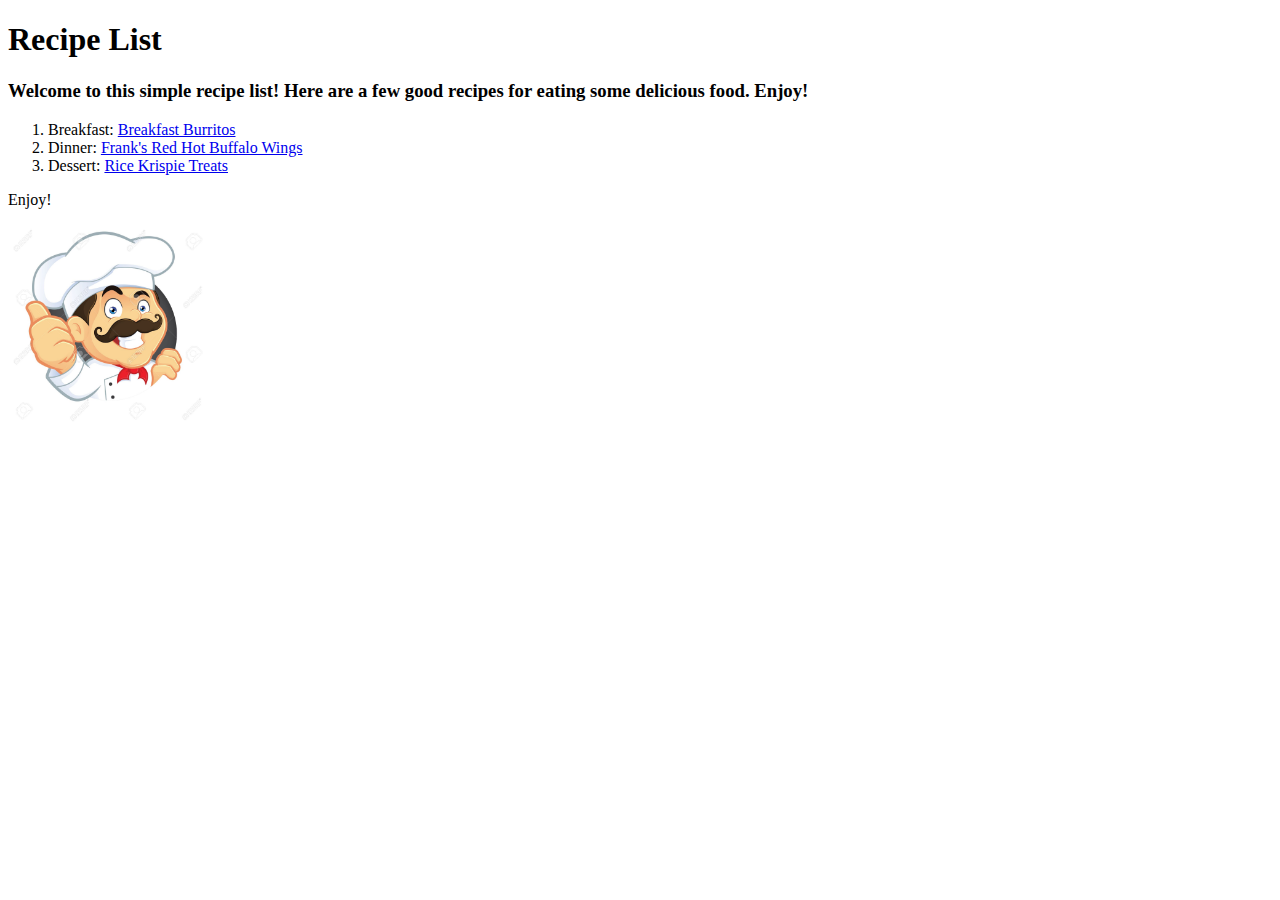
<file: index.html>
<!DOCTYPE html>
<html lang="en">
<head>
    <meta charset="UTF-8">
    <meta name="viewport" content="width=device-width, initial-scale=1.0">
    <title>Recipe List</title>
</head>
<body>
    
    <h1>Recipe List</h1>
    <h3>Welcome to this simple recipe list! Here are a few good recipes for eating some delicious food. Enjoy!</h3>
    <ol>
        <li>Breakfast: <a href="./Recipes/Breakfast.html"> Breakfast Burritos</a> </li>
        <li>Dinner: <a href="./Recipes/Dinner.html"> Frank's Red Hot Buffalo Wings</a> </li>
        <li>Dessert: <a href="./Recipes/Dessert.html"> Rice Krispie Treats</a> </li>
    </ol>
    <p>Enjoy!</p>
    <img src="./Images/chef-giving-thumbs-up.jpg" alt="Chef thumbs up"
    width="200" height="200">

</body>
</html>
</file>
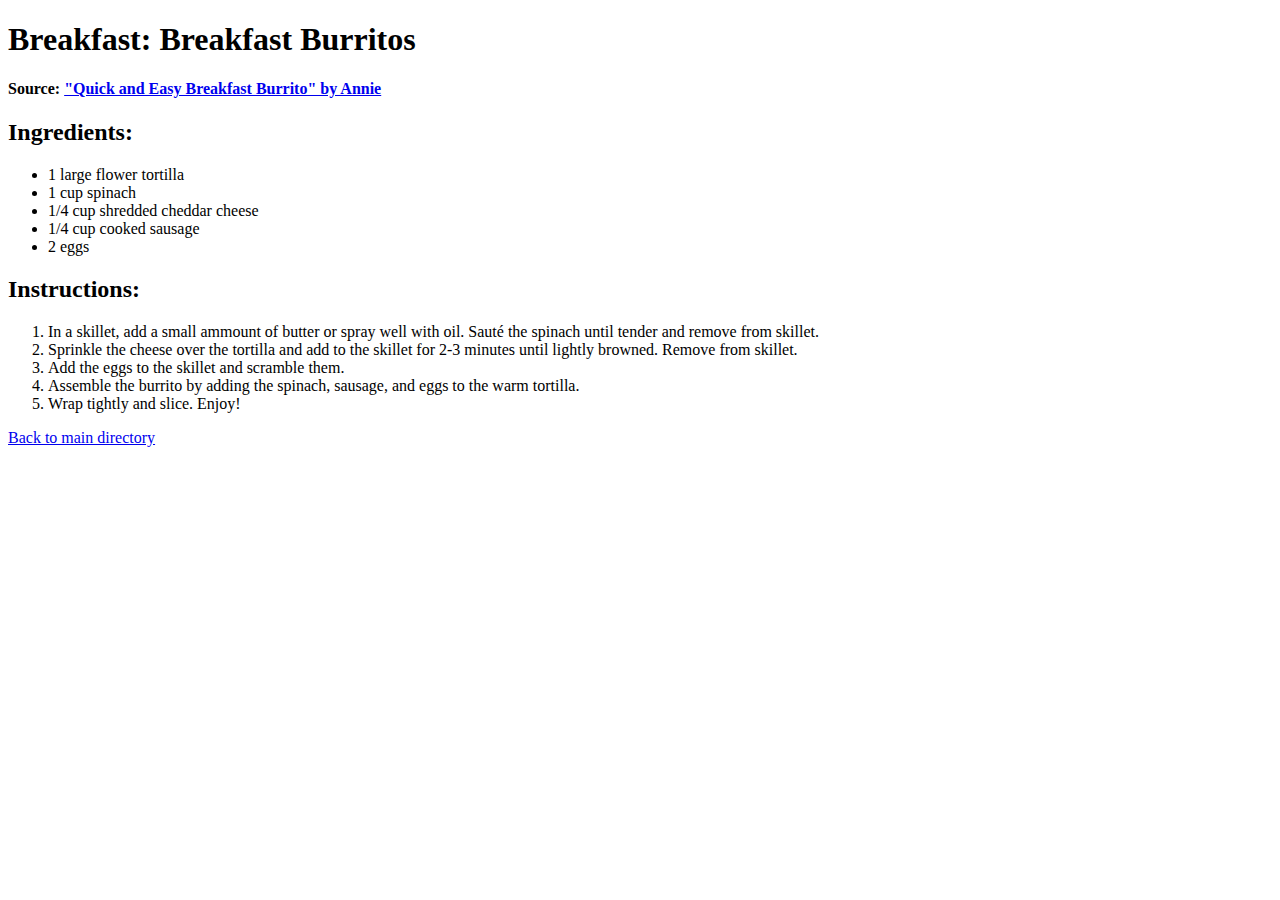
<file: Recipes/Breakfast.html>
<!DOCTYPE html>
<html lang="en">
<head>
    <meta charset="UTF-8">
    <meta name="viewport" content="width=device-width, initial-scale=1.0">
    <title>Breakfast Recipe</title>
</head>
<body>
    
    <h1>Breakfast: Breakfast Burritos</h1>

    <h4>Source: <a href="https://easywraprecipes.com/quick-and-easy-breakfast-burrito/" target="_blank" rel="noopener noreferrer">"Quick and Easy Breakfast Burrito" by Annie</a></h4>

    <h2>Ingredients:</h2>
    <ul>
        <li>1 large flower tortilla</li>
        <li>1 cup spinach</li>
        <li>1/4 cup shredded cheddar cheese</li>
        <li>1/4 cup cooked sausage</li>
        <li>2 eggs</li>
    </ul>

    <h2>Instructions:</h2>
    <ol>
        <li>In a skillet, add a small ammount of butter or spray well with oil. Sauté the spinach until tender and remove from skillet.</li>
        <li>Sprinkle the cheese over the tortilla and add to the skillet for 2-3 minutes until lightly browned. Remove from skillet.</li>
        <li>Add the eggs to the skillet and scramble them.</li>
        <li>Assemble the burrito by adding the spinach, sausage, and eggs to the warm tortilla.</li>
        <li>Wrap tightly and slice. Enjoy!</li>
    </ol>

    <a href="../index.html">Back to main directory</a>

</body>
</html>
</file>
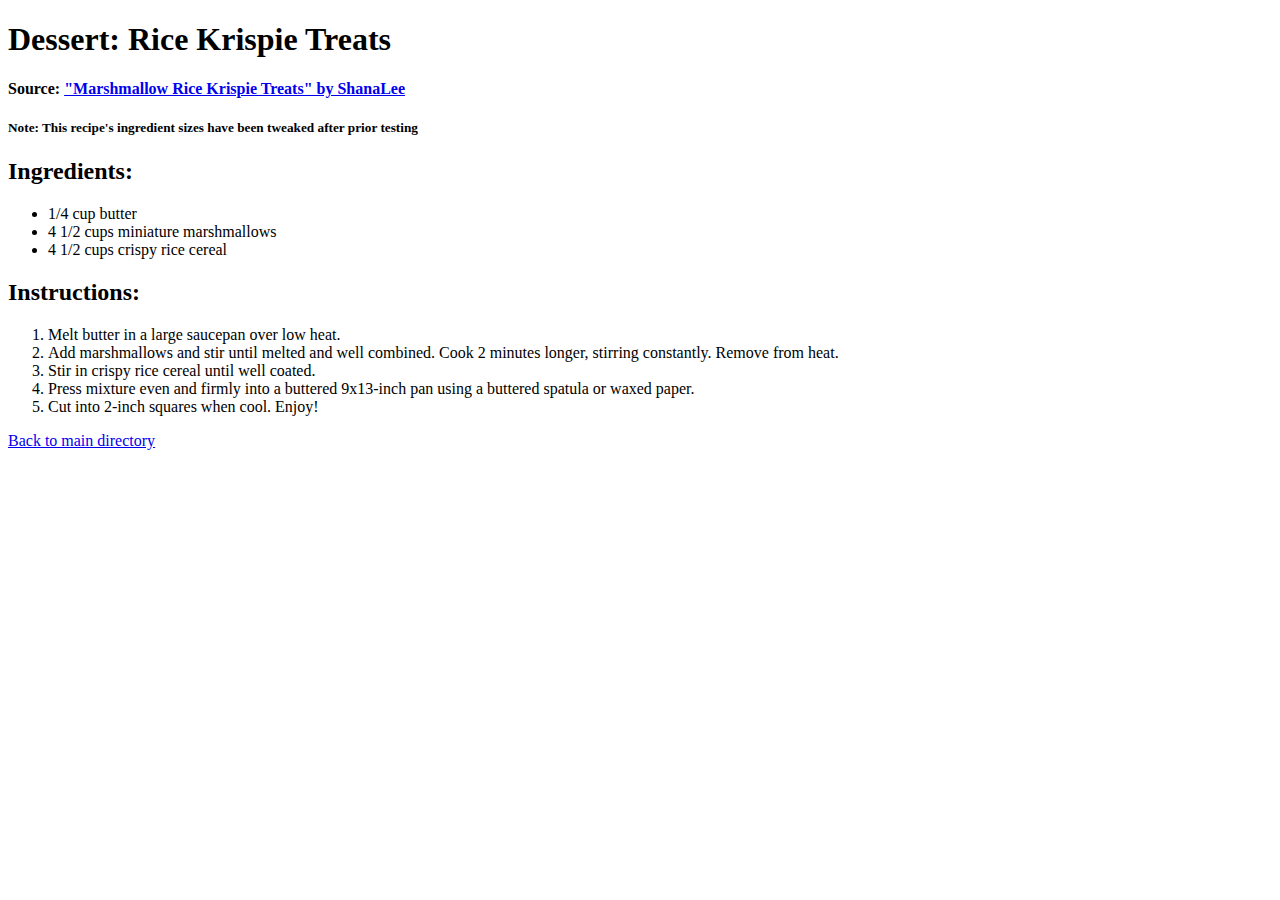
<file: Recipes/Dessert.html>
<!DOCTYPE html>
<html lang="en">
<head>
    <meta charset="UTF-8">
    <meta name="viewport" content="width=device-width, initial-scale=1.0">
    <title>Dessert Recipe</title>
</head>
<body>
    
    <h1>Dessert: Rice Krispie Treats</h1>

        <h4>Source: <a href="https://www.allrecipes.com/recipe/9959/marshmallow-treats/" target="_blank" rel="noopener noreferrer">"Marshmallow Rice Krispie Treats" by ShanaLee</a></h4>

        <h5>Note: This recipe's ingredient sizes have been tweaked after prior testing</h5>

        <h2>Ingredients:</h2>
        <ul>
            <li>1/4 cup butter</li>
            <li>4 1/2 cups miniature marshmallows</li>
            <li>4 1/2 cups crispy rice cereal</li>
        </ul>
    
        <h2>Instructions:</h2>
        <ol>
            <li>Melt butter in a large saucepan over low heat.</li>
            <li>Add marshmallows and stir until melted and well combined. Cook 2 minutes longer, stirring constantly. Remove from heat.</li>
            <li>Stir in crispy rice cereal until well coated.</li>
            <li>Press mixture even and firmly into a buttered 9x13-inch pan using a buttered spatula or waxed paper.</li>
            <li>Cut into 2-inch squares when cool. Enjoy!</li>
        </ol>
    
        <a href="../index.html">Back to main directory</a>

</body>
</html>
</file>
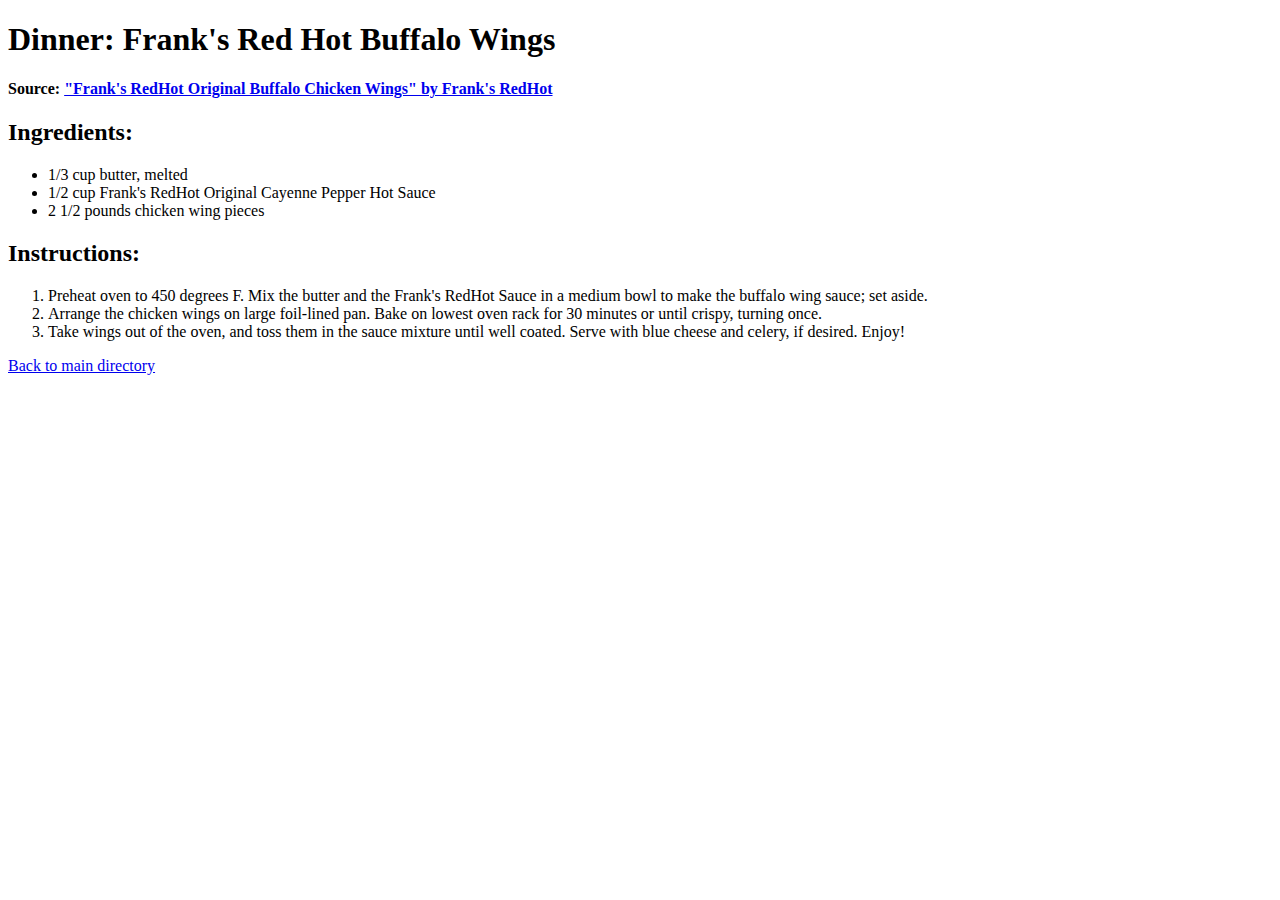
<file: Recipes/Dinner.html>
<!DOCTYPE html>
<html lang="en">
<head>
    <meta charset="UTF-8">
    <meta name="viewport" content="width=device-width, initial-scale=1.0">
    <title>Dinner Recipe</title>
</head>
<body>
    
    <h1>Dinner: Frank's Red Hot Buffalo Wings</h1>

    <h4>Source: <a href="https://www.franksredhot.com/en-us/wings?gad_source=1&gclid=EAIaIQobChMIvZGe_PPaigMVFiJECB3dpx52EAAYASAAEgIBe_D_BwE&gclsrc=aw.ds" target="_blank" rel="noopener noreferrer">"Frank's RedHot Original Buffalo Chicken Wings" by Frank's RedHot</a></h4>

    <h2>Ingredients:</h2>
    <ul>
        <li>1/3 cup butter, melted</li>
        <li>1/2 cup Frank's RedHot Original Cayenne Pepper Hot Sauce</li>
        <li>2 1/2 pounds chicken wing pieces</li>
    </ul>

    <h2>Instructions:</h2>
    <ol>
        <li>Preheat oven to 450 degrees F. Mix the butter and the Frank's RedHot Sauce in a medium bowl to make the buffalo wing sauce; set aside.</li>
        <li>Arrange the chicken wings on large foil-lined pan. Bake on lowest oven rack for 30 minutes or until crispy, turning once.</li>
        <li>Take wings out of the oven, and toss them in the sauce mixture until well coated. Serve with blue cheese and celery, if desired. Enjoy!</li>
    </ol>

    <a href="../index.html">Back to main directory</a>

    

</body>
</html>
</file>
